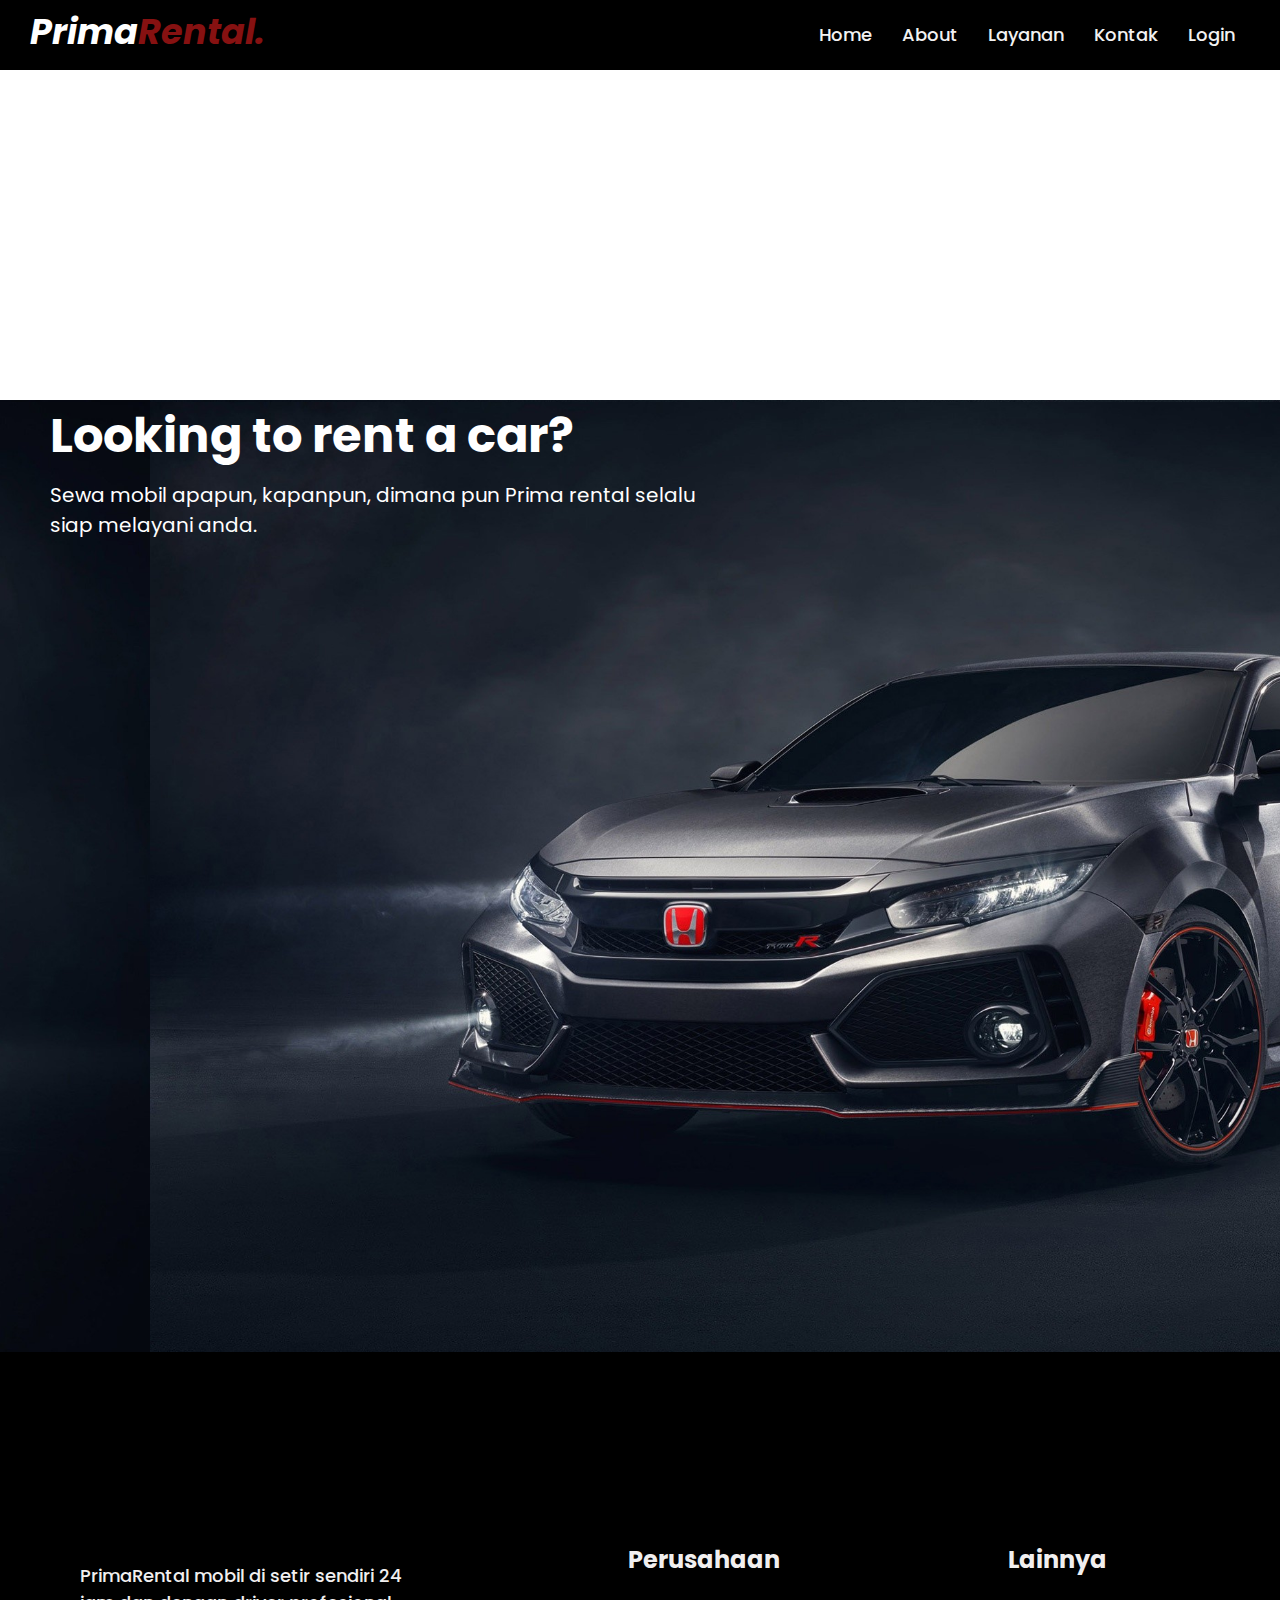
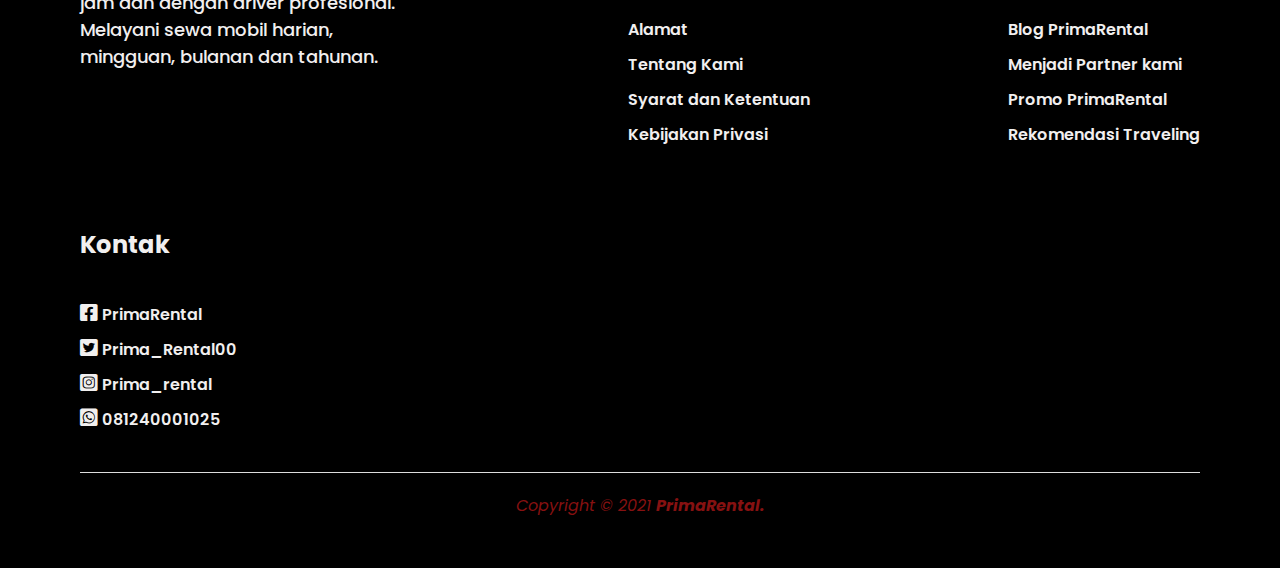
<file: ADITH/index.html>
<!DOCTYPE html>
<html lang="en">
  <head>
    <meta charset="UTF-8" />
    <meta name="viewport" content="width=device-width, initial-scale=1.0" />
    <title>BERANDA</title>
    <link rel="stylesheet" href="index.css" />
    <link rel="stylesheet" href="https://cdnjs.cloudflare.com/ajax/libs/font-awesome/5.15.3/css/all.min.css"/>  
  </head>
  <body>
    <nav>
      <div class="wrapper">
        <div class="logo">
          <a href="#">Prima<span>Rental.</span></a>
        </div>
        <input type="radio" name="slider" id="menu-btn">
        <input type="radio" name="slider" id="close-btn">
        <ul class="nav-links">
          <label for="close-btn" class="btn close-btn"><i class="fas fa-times"></i></label>
          <li><a href="#">Home</a></li>
          <li><a href="#">About</a></li>
          <li>
            <a href="#" class="desktop-item">Layanan</a>
            <input type="checkbox" id="showDrop">
            <label for="showDrop" class="mobile-item">Layanan</label>
            <ul class="drop-menu">
              <li><a href="#">VVIP Rent Car</a></li>
              <li><a href="#">Daily Rent Car</a></li>
              <li><a href="#">Driver Service</a></li>
            </ul>
          </li>
          <li><a href="#">Kontak</a></li>
          <li><a href="login.html">Login</a></li>
        </ul>
        <label for="menu-btn" class="btn menu-btn"><i class="fas fa-bars"></i></label>
      </div>  
    </nav>
    <br>
    <br>
    <div class="container">
      <div class="main">
        <input type="checkbox" id="chk" aria-hidden="true" />
        </div>
      </div>
    </div>
    <section class="home" id="Home">
        <div class="text-home">
            <h1><span>Looking</span> to rent a car?</h1>
            <p>Sewa mobil apapun, kapanpun, dimana pun <span>Prima rental</span> selalu <br> siap
            melayani anda.</p>
        </div>
        
    </section>
    <footer>

      <div class="container__footer">
          <div class="box__footer">

              <div class="terms">
                  <p>PrimaRental mobil di setir sendiri 24 jam dan dengan driver profesional. Melayani sewa mobil harian, mingguan, bulanan dan tahunan.</p>
              </div>
          </div>
          <div class="box__footer">
              <h2>Perusahaan</h2>
              <a href="https://www.google.com">Alamat</a>
              <a href="#">Tentang Kami</a>
              <a href="#">Syarat dan Ketentuan</a>
              <a href="#">Kebijakan Privasi</a>
          </div>

          <div class="box__footer">
              <h2>Lainnya</h2>
              <a href="#">Blog PrimaRental</a>
              <a href="#">Menjadi Partner kami</a>
              <a href="#">Promo PrimaRental</a>
              <a href="#">Rekomendasi Traveling</a>              
          </div>

          <div class="box__footer">
              <h2>Kontak</h2>
              <a href="#"> <i class="fab fa-facebook-square"></i> PrimaRental</a>
              <a href="#"><i class="fab fa-twitter-square"></i> Prima_Rental00</a>
              <a href="#"><i class="fab fa-instagram-square"></i> Prima_rental</a>
              <a href="#"><i class="fab fa-whatsapp-square"></i> 081240001025</a>
          </div>

      </div>

      <div class="box__copyright">
          <hr>
          <p>Copyright © 2021 <b>PrimaRental.</span></b></p>
      </div>
  </footer>
  </body>
</html>
</file>
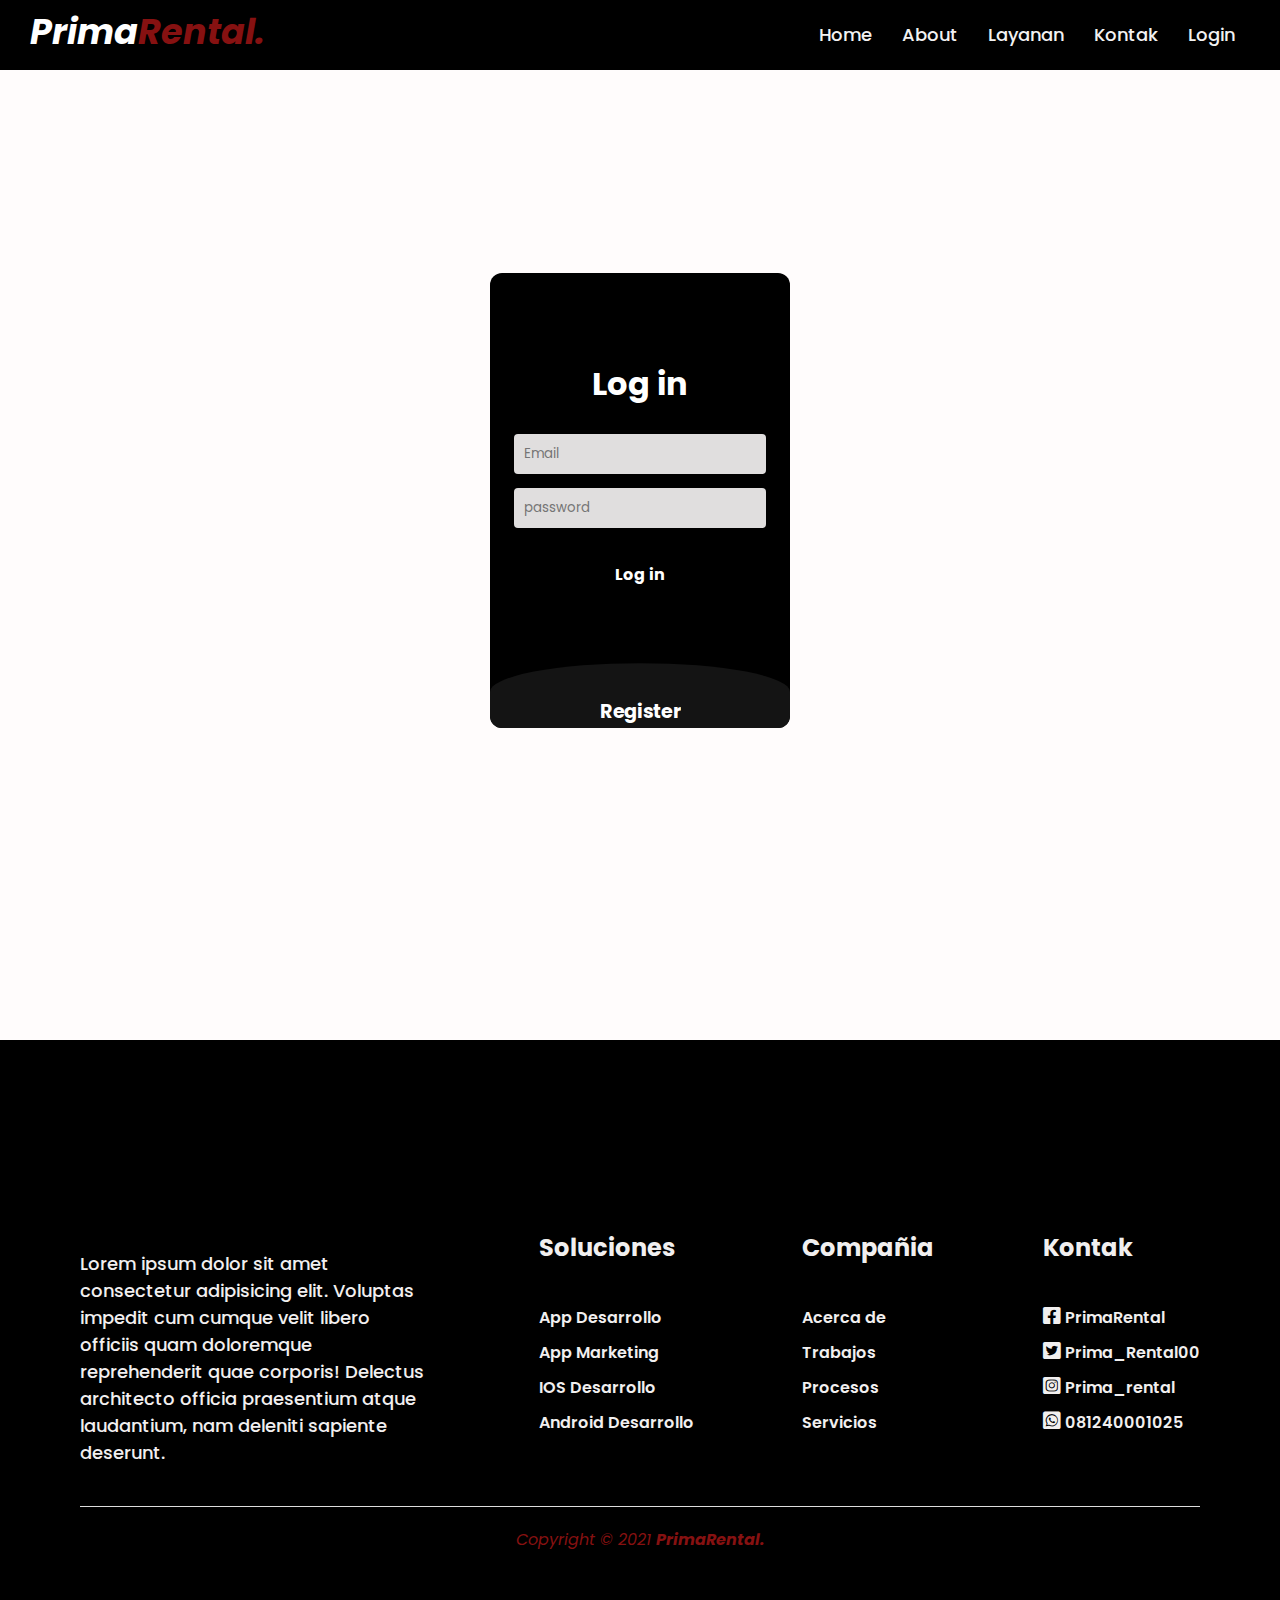
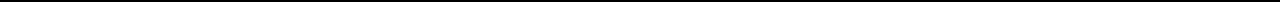
<file: ADITH/login.html>
<!DOCTYPE html>
<html lang="en">
  <head>
    <meta charset="UTF-8" />
    <meta name="viewport" content="width=device-width, initial-scale=1.0" />
    <title>LOGIN-FORM</title>
    <link rel="stylesheet" href="login.css" />
    <link rel="stylesheet" href="https://cdnjs.cloudflare.com/ajax/libs/font-awesome/5.15.3/css/all.min.css"/>  
  </head>
  <body>
    <nav>
      <div class="wrapper">
        <div class="logo">
          <a href="#">Prima<span>Rental.</span></a>
        </div>
        <input type="radio" name="slider" id="menu-btn">
        <input type="radio" name="slider" id="close-btn">
        <ul class="nav-links">
          <label for="close-btn" class="btn close-btn"><i class="fas fa-times"></i></label>
          <li><a href="index.html">Home</a></li>
          <li><a href="#">About</a></li>
          <li>
            <a href="#" class="desktop-item">Layanan</a>
            <input type="checkbox" id="showDrop">
            <label for="showDrop" class="mobile-item">Layanan</label>
            <ul class="drop-menu">
              <li><a href="#">VVIP Rent Car</a></li>
              <li><a href="#">Daily Rent Car</a></li>
              <li><a href="#">Driver Service</a></li>
            </ul>
          </li>
          <li><a href="#">Kontak</a></li>
          <li><a href="login.html">Login</a></li>
        </ul>
        <label for="menu-btn" class="btn menu-btn"><i class="fas fa-bars"></i></label>
      </div>  
    </nav>
    <br>
    <br>
    <div class="container">
      <div class="main">
        <input type="checkbox" id="chk" aria-hidden="true" />

        <div class="login">
          <form class="form">
            <label for="chk" aria-hidden="true">Log in</label>
            <input
              class="input"
              type="email"
              autocomplete="off"
              name="email"
              placeholder="Email"
              required=""
            />
            <input
              class="input"
              type="password"
              name="pswd"
              placeholder="password"
              required=""
            />
            <button>Log in</button>
          </form>
        </div>
        <div class="register">
          <form class="form">
            <label for="chk" aria-hidden="true">Register</label>
            <input
              class="input"
              type="text"
              name="text"
              placeholder="username"
              autocomplete="off"
              required=""
            />
            <input
              class="input"
              type="text"
              name="text"
              placeholder="Phone-number"
              autocomplete="off"
              required=""
            />
            <input
              class="input"
              type="email"
              autocomplete="off"
              name="email"
              placeholder="Email"
              required=""
            />
            <input
              class="input"
              type="password"
              name="pswd"
              placeholder="password"
              required=""
            />
            <button>Register</button>
          </form>
        </div>
      </div>
    </div>
    <footer>

      <div class="container__footer">
          <div class="box__footer">

              <div class="terms">
                  <p>Lorem ipsum dolor sit amet consectetur adipisicing elit. Voluptas impedit cum cumque velit libero officiis quam doloremque reprehenderit quae corporis! Delectus architecto officia praesentium atque laudantium, nam deleniti sapiente deserunt.</p>
              </div>
          </div>
          <div class="box__footer">
              <h2>Soluciones</h2>
              <a href="https://www.google.com">App Desarrollo</a>
              <a href="#">App Marketing</a>
              <a href="#">IOS Desarrollo</a>
              <a href="#">Android Desarrollo</a>
          </div>

          <div class="box__footer">
              <h2>Compañia</h2>
              <a href="#">Acerca de</a>
              <a href="#">Trabajos</a>
              <a href="#">Procesos</a>
              <a href="#">Servicios</a>              
          </div>

          <div class="box__footer">
              <h2>Kontak</h2>
              <a href="#"> <i class="fab fa-facebook-square"></i> PrimaRental</a>
              <a href="#"><i class="fab fa-twitter-square"></i> Prima_Rental00</a>
              <a href="#"><i class="fab fa-instagram-square"></i> Prima_rental</a>
              <a href="#"><i class="fab fa-whatsapp-square"></i> 081240001025</a>
          </div>

      </div>

      <div class="box__copyright">
          <hr>
          <p>Copyright © 2021 <b>PrimaRental.</span></b></p>
      </div>
  </footer>
  </body>
</html>
</file>
<file: ADITH/index.css>
@import url("https://fonts.googleapis.com/css2?family=Poppins:wght@300&display=swap");
@import url("https://fonts.googleapis.com/css2?family=Poppins:wght@200;300;400;500;600;700&display=swap");

* {
  margin: 0;
  padding: 0;
  box-sizing: border-box;
  font-family: "Poppins", sans-serif;
  text-decoration: none;
}

:root {
  --main-color: #861111;
  --second-color: #000000;
  --third--color: rgb(41, 41, 41);
  --text-color: #f1efef;
}

.home {
  width: 100%;
  min-height: 110vh;
  margin-top: -43%;
  margin-bottom: -10%;
  background: url(bg.jpg);
  background-size: cover;
  background-position: 150px 2px;
  align-items: center;
  grid-template-columns: repeat(2, 1fr);
}

.text-home h1 {
  font-size: 3rem;
  width: 0px 50px;
  margin-top: -100px;
  margin-left: 50px;
  color: white;
}

.home .text-home p {
  margin: 0.5rem 0 1.3rem 0;
  color: white;
  font-size: 20px;
  margin-left: 50px;
  margin-bottom: -100px;
  line-height: 30px;
}

/*-------------- form -------------*/

.container {
  display: flex;
  justify-content: center;

  align-items: center;
  width: 100vw;
  height: 100vh;
}

.main {
  position: relative;
  display: flex;
  flex-direction: column;
  background-color: var(--second-color);
  max-height: 455px;
  width: 300px;
  overflow: hidden;
  border-radius: 12px;
  font-family: "poppins", sans-serif;
}
.form {
  display: flex;
  align-items: center;
  flex-direction: column;
  gap: 14px;
  padding: 24px;
}

#chk {
  display: none;
}
.login {
  position: relative;
  width: 100%;
  height: 100%;
}
.login label {
  margin: 25% 0 5%;
}
label {
  color: #fff;
  font-size: 2rem;
  display: flex;
  justify-content: center;
  font-weight: bold;
  cursor: pointer;
  transition: 0.5s ease-in-out;
}
.input {
  width: 100%;
  height: 40px;
  background: #e0dede;
  padding: 10px;
  border: none;
  outline: none;
  border-radius: 4px;
}

.register {
  background-color: rgb(20, 20, 20);
  border-radius: 70% / 10%;
  transform: translateY(5%);
  transition: 0.8s ease-in-out;
}
.register label {
  color: #ffffff;
  font-size: bold;
  transform: scale(0.6);
}
#chk:checked ~ .register {
  transform: translateY(-60%);
}
#chk:checked ~ .register label {
  transform: scale(1);
  margin: 10% 0 5%;
}

#chk:checked ~ .login label {
  transform: scale(0.6);
  margin: 5% 0 5%;
}

.form button {
  width: 85%;
  height: 40px;
  margin: 12px auto 10%;
  color: #fff;
  background: #000000;
  font-size: 1rem;
  font-weight: bold;
  border: none;
  border-radius: 4px;
  cursor: pointer;
  transition: 0.2s ease-in;
}
.form button:hover {
  background-color: var(--main-color);
}

/*---------------- form --------------------*/

/*--------------- footer ----------------- */

footer {
  width: 100%;
  padding: 50px 0px;
  margin-top: 90px;
  background-color: var(--second-color);
  background-size: cover;
}

.container__footer {
  display: flex;
  flex-wrap: wrap;
  justify-content: space-between;
  max-width: 1200px;
  margin: auto;
  margin-top: 100px;
}

.box__footer {
  display: flex;
  flex-direction: column;
  padding: 40px;
}

.box__footer .logo img {
  width: 180px;
}

.box__footer .terms {
  max-width: 350px;
  margin-top: 20px;
  font-weight: 500;
  color: var(--text-color);
  font-size: 18px;
}

.box__footer h2 {
  margin-bottom: 30px;
  color: var(--text-color);
  font-weight: 700;
}

.box__footer a {
  margin-top: 10px;
  color: var(--text-color);
  font-weight: 600;
}

.box__footer a:hover {
  opacity: 0.8;
}

.box__footer a .fab {
  font-size: 20px;
}

.box__copyright {
  max-width: 1200px;
  margin: auto;
  text-align: center;
  padding: 0px 40px;
}

.box__copyright p {
  margin-top: 20px;
  color: var(--main-color);
  font-style: italic;
}

.box__copyright span {
  color: var(--main-color);
}

.box__copyright hr {
  border: none;
  height: 1px;
  background-color: #dddddd;
}

/*--------------- footer ----------------- */

/*--------------- nav ----------------------*/

nav {
  position: fixed;
  z-index: 99;
  width: 100%;
  background: var(--second-color);
}
nav .wrapper {
  position: relative;
  max-width: 1300px;
  padding: 0px 30px;
  height: 70px;
  line-height: 70px;
  margin: auto;
  display: flex;
  align-items: center;
  justify-content: space-between;
}
.wrapper .logo a {
  color: #ffffff;
  font-size: 35px;
  font-weight: bold;
  font-style: italic;
}

.wrapper .logo span {
  color: var(--main-color);
}
.wrapper .nav-links {
  display: inline-flex;
}
.nav-links li {
  list-style: none;
}
.nav-links li a {
  color: #f2f2f2;
  text-decoration: none;
  font-size: 18px;
  font-weight: 500;
  padding: 9px 15px;
  border-radius: 5px;
  transition: all 0.3s ease;
}
.nav-links li a:hover {
  color: var(--main-color);
}
.nav-links .mobile-item {
  display: none;
}
.nav-links .drop-menu {
  position: absolute;
  background: #000000;
  width: 160px;
  line-height: 45px;
  top: 85px;
  left: 960px;
  opacity: 0;
  visibility: hidden;
  box-shadow: 0 6px 10px rgba(0, 0, 0, 0.15);
}
.nav-links li:hover .drop-menu,
.nav-links li:hover .mega-box {
  transition: all 0.3s ease;
  top: 70px;
  opacity: 1;
  visibility: visible;
}
.drop-menu li a {
  width: 100%;
  display: block;
  padding: 0 0 0 15px;
  font-weight: 400;
  border-radius: 0px;
}
.mega-box {
  position: absolute;
  left: 0;
  width: 100%;
  padding: 0 30px;
  top: 85px;
  opacity: 0;
  visibility: hidden;
}
.mega-box .content {
  background: #242526;
  padding: 25px 20px;
  display: flex;
  width: 100%;
  justify-content: space-between;
  box-shadow: 0 6px 10px rgba(0, 0, 0, 0.15);
}
.mega-box .content .row {
  width: calc(25% - 30px);
  line-height: 45px;
}
.content .row img {
  width: 100%;
  height: 100%;
  object-fit: cover;
}
.content .row header {
  color: #f2f2f2;
  font-size: 20px;
  font-weight: 500;
}
.content .row .mega-links {
  margin-left: -40px;
  border-left: 1px solid rgba(255, 255, 255, 0.09);
}
.row .mega-links li {
  padding: 0 20px;
}
.row .mega-links li a {
  padding: 0px;
  padding: 0 20px;
  color: #d9d9d9;
  font-size: 17px;
  display: block;
}
.row .mega-links li a:hover {
  color: #f2f2f2;
}
.wrapper .btn {
  color: #fff;
  font-size: 20px;
  cursor: pointer;
  display: none;
}
.wrapper .btn.close-btn {
  position: absolute;
  right: 30px;
  top: 10px;
}

/*----------- responsive -----------*/

@media screen and (max-width: 970px) {
  .home {
    width: 100%;
    min-height: 110vh;
    margin-top: -166%;
    margin-bottom: -25%;
    background: url(bg.jpg);
    background-size: cover;
    background-position: 150px 2px;
    align-items: center;
    grid-template-columns: repeat(2, 1fr);
  }

  .text-home h1 {
    font-size: 2rem;
    width: 0px 50px;
    margin-top: -100px;
    margin-left: 20px;
    color: white;
  }

  .home .text-home p {
    margin: 0.5rem 0 1.3rem 0;
    color: white;
    font-size: 1rem;
    margin-left: 20px;
    margin-bottom: -100px;
    line-height: 30px;
  }

  .wrapper .btn {
    display: block;
  }
  .wrapper .nav-links {
    position: fixed;
    height: 100vh;
    width: 100%;
    max-width: 350px;
    top: 0;
    left: -100%;
    background: #000000;
    display: block;
    padding: 50px 10px;
    line-height: 50px;
    overflow-y: auto;
    box-shadow: 0px 15px 15px rgba(0, 0, 0, 0.18);
    transition: all 0.3s ease;
  }

  .wrapper .logo a {
    font-size: 30px;
  }

  ::-webkit-scrollbar {
    width: 10px;
  }
  ::-webkit-scrollbar-track {
    background: #000000;
  }
  ::-webkit-scrollbar-thumb {
    background: #000000;
  }
  #menu-btn:checked ~ .nav-links {
    left: 0%;
  }
  #menu-btn:checked ~ .btn.menu-btn {
    display: none;
  }
  #close-btn:checked ~ .btn.menu-btn {
    display: block;
  }
  .nav-links li {
    margin: 15px 10px;
  }
  .nav-links li a {
    padding: 0 20px;
    display: block;
    font-size: 20px;
  }
  .nav-links .drop-menu {
    position: static;
    opacity: 1;
    top: 65px;
    visibility: visible;
    padding-left: 20px;
    width: 100%;
    max-height: 0px;
    overflow: hidden;
    box-shadow: none;
    transition: all 0.3s ease;
  }
  #showDrop:checked ~ .drop-menu,
  #showMega:checked ~ .mega-box {
    max-height: 100%;
  }
  .nav-links .desktop-item {
    display: none;
  }
  .nav-links .mobile-item {
    display: block;
    color: #f2f2f2;
    font-size: 20px;
    font-weight: 500;
    padding-left: 20px;
    cursor: pointer;
    border-radius: 5px;
    transition: all 0.3s ease;
  }
  .nav-links .mobile-item:hover {
    color: var(--main-color);
  }
  .drop-menu li {
    margin: 0;
  }
  .drop-menu li a {
    border-radius: 5px;
    font-size: 18px;
  }
  .mega-box {
    position: static;
    top: 65px;
    opacity: 1;
    visibility: visible;
    padding: 0 20px;
    max-height: 0px;
    overflow: hidden;
    transition: all 0.3s ease;
  }
  .mega-box .content {
    box-shadow: none;
    flex-direction: column;
    padding: 20px 20px 0 20px;
  }
  .mega-box .content .row {
    width: 100%;
    margin-bottom: 15px;
    border-top: 1px solid rgba(255, 255, 255, 0.08);
  }
  .mega-box .content .row:nth-child(1),
  .mega-box .content .row:nth-child(2) {
    border-top: 0px;
  }
  .content .row .mega-links {
    border-left: 0px;
    padding-left: 15px;
  }
  .row .mega-links li {
    margin: 0;
  }
  .content .row header {
    font-size: 19px;
  }
}
nav input {
  display: none;
}
.body-text {
  position: absolute;
  top: 50%;
  left: 50%;
  transform: translate(-50%, -50%);
  width: 100%;
  text-align: center;
  padding: 0 30px;
}
.body-text div {
  font-size: 45px;
  font-weight: 600;
}
</file>
<file: ADITH/login.css>
@import url("https://fonts.googleapis.com/css2?family=Poppins:wght@300&display=swap");
@import url("https://fonts.googleapis.com/css2?family=Poppins:wght@200;300;400;500;600;700&display=swap");

* {
  margin: 0;
  padding: 0;
  box-sizing: border-box;
  font-family: "Poppins", sans-serif;
  text-decoration: none;
}

:root {
  --main-color: #861111;
  --second-color: #000000;
  --third--color: rgb(41, 41, 41);
  --text-color: #f1efef;
}

body {
  background-color: #fffcfc;
  background-position: cover;
  position: center;
  background-position: 40%;
  background-size: 100%;
}

/*-------------- form -------------*/

.container {
  display: flex;
  justify-content: center;
  align-items: center;
  width: 100vw;
  height: 100vh;
}

.main {
  position: relative;
  display: flex;
  flex-direction: column;
  background-color: var(--second-color);
  max-height: 455px;
  width: 300px;
  overflow: hidden;
  border-radius: 12px;
  font-family: "poppins", sans-serif;
}
.form {
  display: flex;
  align-items: center;
  flex-direction: column;
  gap: 14px;
  padding: 24px;
}

#chk {
  display: none;
}
.login {
  position: relative;
  width: 100%;
  height: 100%;
}
.login label {
  margin: 25% 0 5%;
}
label {
  color: #fff;
  font-size: 2rem;
  display: flex;
  justify-content: center;
  font-weight: bold;
  cursor: pointer;
  transition: 0.5s ease-in-out;
}
.input {
  width: 100%;
  height: 40px;
  background: #e0dede;
  padding: 10px;
  border: none;
  outline: none;
  border-radius: 4px;
}

.register {
  background-color: rgb(20, 20, 20);
  border-radius: 70% / 10%;
  transform: translateY(5%);
  transition: 0.8s ease-in-out;
}
.register label {
  color: #ffffff;
  font-size: bold;
  transform: scale(0.6);
}
#chk:checked ~ .register {
  transform: translateY(-60%);
}
#chk:checked ~ .register label {
  transform: scale(1);
  margin: 10% 0 5%;
}

#chk:checked ~ .login label {
  transform: scale(0.6);
  margin: 5% 0 5%;
}

.form button {
  width: 85%;
  height: 40px;
  margin: 12px auto 10%;
  color: #fff;
  background: #000000;
  font-size: 1rem;
  font-weight: bold;
  border: none;
  border-radius: 4px;
  cursor: pointer;
  transition: 0.2s ease-in;
}
.form button:hover {
  background-color: var(--main-color);
}

/*---------------- form --------------------*/

/*--------------- footer ----------------- */

footer {
  width: 100%;
  padding: 50px 0px;
  margin-top: 90px;
  background-color: var(--second-color);
  background-size: cover;
}

.container__footer {
  display: flex;
  flex-wrap: wrap;
  justify-content: space-between;
  max-width: 1200px;
  margin: auto;
  margin-top: 100px;
}

.box__footer {
  display: flex;
  flex-direction: column;
  padding: 40px;
}

.box__footer .logo img {
  width: 180px;
}

.box__footer .terms {
  max-width: 350px;
  margin-top: 20px;
  font-weight: 500;
  color: var(--text-color);
  font-size: 18px;
}

.box__footer h2 {
  margin-bottom: 30px;
  color: var(--text-color);
  font-weight: 700;
}

.box__footer a {
  margin-top: 10px;
  color: var(--text-color);
  font-weight: 600;
}

.box__footer a:hover {
  opacity: 0.8;
}

.box__footer a .fab {
  font-size: 20px;
}

.box__copyright {
  max-width: 1200px;
  margin: auto;
  text-align: center;
  padding: 0px 40px;
}

.box__copyright p {
  margin-top: 20px;
  color: var(--main-color);
  font-style: italic;
}

.box__copyright span {
  color: var(--main-color);
}

.box__copyright hr {
  border: none;
  height: 1px;
  background-color: #dddddd;
}

/*--------------- footer ----------------- */

/*--------------- nav ----------------------*/

nav {
  position: fixed;
  z-index: 99;
  width: 100%;
  background: var(--second-color);
}
nav .wrapper {
  position: relative;
  max-width: 1300px;
  padding: 0px 30px;
  height: 70px;
  line-height: 70px;
  margin: auto;
  display: flex;
  align-items: center;
  justify-content: space-between;
}
.wrapper .logo a {
  color: #ffffff;
  font-size: 35px;
  font-weight: bold;
  font-style: italic;
}

.wrapper .logo span {
  color: var(--main-color);
}
.wrapper .nav-links {
  display: inline-flex;
}
.nav-links li {
  list-style: none;
}
.nav-links li a {
  color: #f2f2f2;
  text-decoration: none;
  font-size: 18px;
  font-weight: 500;
  padding: 9px 15px;
  border-radius: 5px;
  transition: all 0.3s ease;
}
.nav-links li a:hover {
  color: var(--main-color);
}
.nav-links .mobile-item {
  display: none;
}
.nav-links .drop-menu {
  position: absolute;
  background: #000000;
  width: 160px;
  line-height: 45px;
  top: 85px;
  left: 960px;
  opacity: 0;
  visibility: hidden;
  box-shadow: 0 6px 10px rgba(0, 0, 0, 0.15);
}
.nav-links li:hover .drop-menu,
.nav-links li:hover .mega-box {
  transition: all 0.3s ease;
  top: 70px;
  opacity: 1;
  visibility: visible;
}
.drop-menu li a {
  width: 100%;
  display: block;
  padding: 0 0 0 15px;
  font-weight: 400;
  border-radius: 0px;
}
.mega-box {
  position: absolute;
  left: 0;
  width: 100%;
  padding: 0 30px;
  top: 85px;
  opacity: 0;
  visibility: hidden;
}
.mega-box .content {
  background: #242526;
  padding: 25px 20px;
  display: flex;
  width: 100%;
  justify-content: space-between;
  box-shadow: 0 6px 10px rgba(0, 0, 0, 0.15);
}
.mega-box .content .row {
  width: calc(25% - 30px);
  line-height: 45px;
}
.content .row img {
  width: 100%;
  height: 100%;
  object-fit: cover;
}
.content .row header {
  color: #f2f2f2;
  font-size: 20px;
  font-weight: 500;
}
.content .row .mega-links {
  margin-left: -40px;
  border-left: 1px solid rgba(255, 255, 255, 0.09);
}
.row .mega-links li {
  padding: 0 20px;
}
.row .mega-links li a {
  padding: 0px;
  padding: 0 20px;
  color: #d9d9d9;
  font-size: 17px;
  display: block;
}
.row .mega-links li a:hover {
  color: #f2f2f2;
}
.wrapper .btn {
  color: #fff;
  font-size: 20px;
  cursor: pointer;
  display: none;
}
.wrapper .btn.close-btn {
  position: absolute;
  right: 30px;
  top: 10px;
}

/*----------- responsive -----------*/

@media screen and (max-width: 970px) {
  .wrapper .btn {
    display: block;
  }
  .wrapper .nav-links {
    position: fixed;
    height: 100vh;
    width: 100%;
    max-width: 350px;
    top: 0;
    left: -100%;
    background: #000000;
    display: block;
    padding: 50px 10px;
    line-height: 50px;
    overflow-y: auto;
    box-shadow: 0px 15px 15px rgba(0, 0, 0, 0.18);
    transition: all 0.3s ease;
  }

  .wrapper .logo a {
    font-size: 30px;
  }

  ::-webkit-scrollbar {
    width: 10px;
  }
  ::-webkit-scrollbar-track {
    background: #000000;
  }
  ::-webkit-scrollbar-thumb {
    background: #000000;
  }
  #menu-btn:checked ~ .nav-links {
    left: 0%;
  }
  #menu-btn:checked ~ .btn.menu-btn {
    display: none;
  }
  #close-btn:checked ~ .btn.menu-btn {
    display: block;
  }
  .nav-links li {
    margin: 15px 10px;
  }
  .nav-links li a {
    padding: 0 20px;
    display: block;
    font-size: 20px;
  }
  .nav-links .drop-menu {
    position: static;
    opacity: 1;
    top: 65px;
    visibility: visible;
    padding-left: 20px;
    width: 100%;
    max-height: 0px;
    overflow: hidden;
    box-shadow: none;
    transition: all 0.3s ease;
  }
  #showDrop:checked ~ .drop-menu,
  #showMega:checked ~ .mega-box {
    max-height: 100%;
  }
  .nav-links .desktop-item {
    display: none;
  }
  .nav-links .mobile-item {
    display: block;
    color: #f2f2f2;
    font-size: 20px;
    font-weight: 500;
    padding-left: 20px;
    cursor: pointer;
    border-radius: 5px;
    transition: all 0.3s ease;
  }
  .nav-links .mobile-item:hover {
    color: var(--main-color);
  }
  .drop-menu li {
    margin: 0;
  }
  .drop-menu li a {
    border-radius: 5px;
    font-size: 18px;
  }
  .mega-box {
    position: static;
    top: 65px;
    opacity: 1;
    visibility: visible;
    padding: 0 20px;
    max-height: 0px;
    overflow: hidden;
    transition: all 0.3s ease;
  }
  .mega-box .content {
    box-shadow: none;
    flex-direction: column;
    padding: 20px 20px 0 20px;
  }
  .mega-box .content .row {
    width: 100%;
    margin-bottom: 15px;
    border-top: 1px solid rgba(255, 255, 255, 0.08);
  }
  .mega-box .content .row:nth-child(1),
  .mega-box .content .row:nth-child(2) {
    border-top: 0px;
  }
  .content .row .mega-links {
    border-left: 0px;
    padding-left: 15px;
  }
  .row .mega-links li {
    margin: 0;
  }
  .content .row header {
    font-size: 19px;
  }
}
nav input {
  display: none;
}
.body-text {
  position: absolute;
  top: 50%;
  left: 50%;
  transform: translate(-50%, -50%);
  width: 100%;
  text-align: center;
  padding: 0 30px;
}
.body-text div {
  font-size: 45px;
  font-weight: 600;
}
</file>
